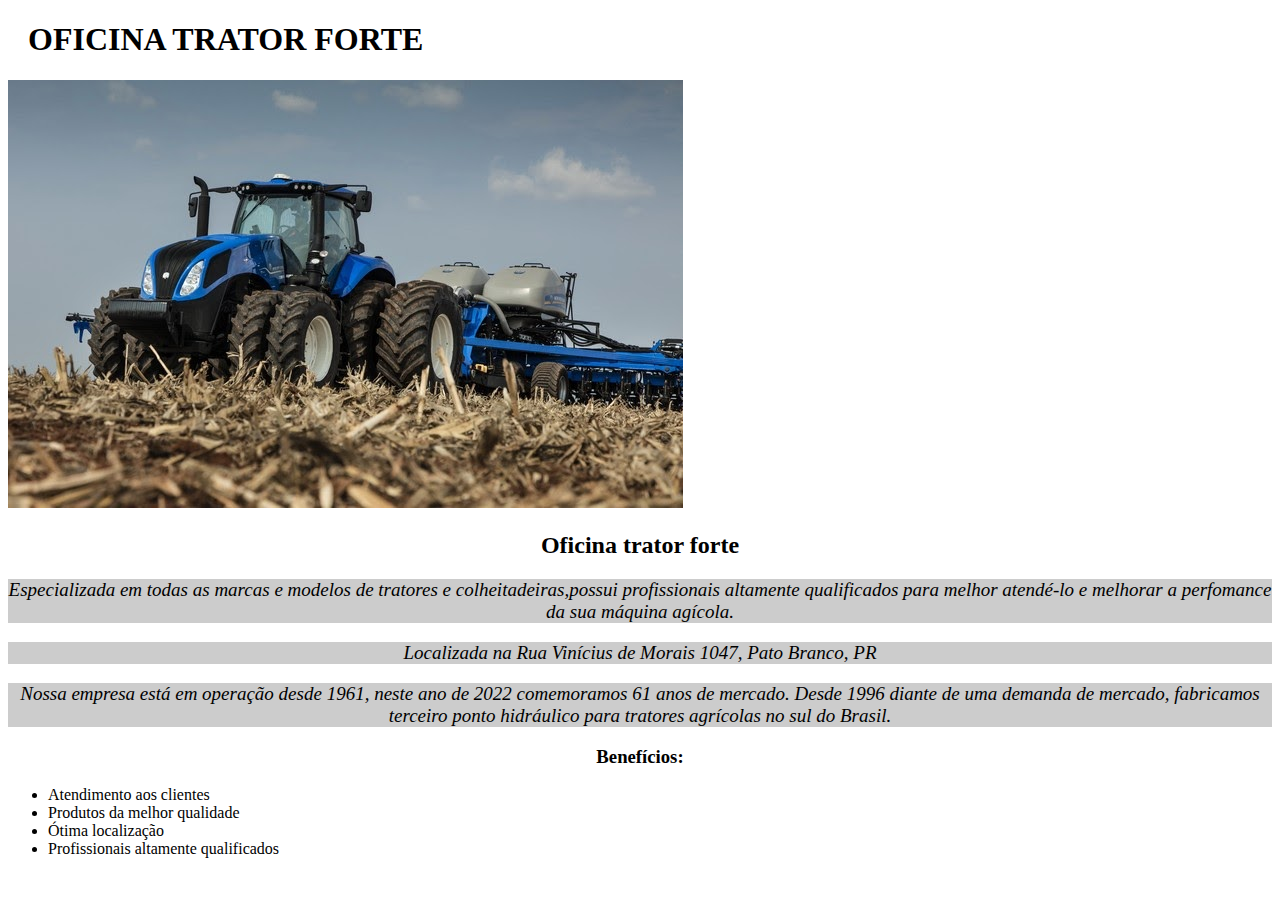
<file: index.html>
<!DOCTYPE html>
<html lang='PT-BR'>						
    <head>
       <meta charset="UTF-8">
       <title>Oficina trator forte</title>
       <link rel="stylesheet" href="style.css">

    
    </head>
    <body> 
    	<header>
    		<h1 class="titulo-principal">OFICINA TRATOR FORTE</h1>
    	</header>	

    	<img id="nht8"src="nht8.jpg">
    <div> 
	   <h2 >Oficina trator forte</h2>

	  <p style="font-size:19px; background: #cccccc"><em>Especializada em todas as marcas e modelos de tratores e colheitadeiras,possui profissionais altamente qualificados para melhor atendé-lo e melhorar a perfomance da sua máquina agícola.</em></p>

	  <p style="font-size:19px; background: #cccccc"><em>Localizada na Rua Vinícius de Morais 1047, Pato Branco, PR</em></p>

	  <p style="font-size:19px; background: #cccccc"><em>Nossa empresa está em operação desde 1961, neste ano de 2022 comemoramos 61 anos de mercado.
	  Desde 1996 diante de uma demanda de mercado, fabricamos terceiro ponto hidráulico para tratores agrícolas no sul do Brasil.</em></p>
     </div>
     <div> 
	  <h3 > Benefícios:</h3>
     <ul>
	    <li class="itens">Atendimento aos clientes</li>
	    <li class="itens">Produtos da melhor qualidade</li>
	    <li class="itens">Ótima localização</li>
	    <li class="itens">Profissionais altamente qualificados</li>
	</ul>
   </div>
   </body>
</html>
</file>
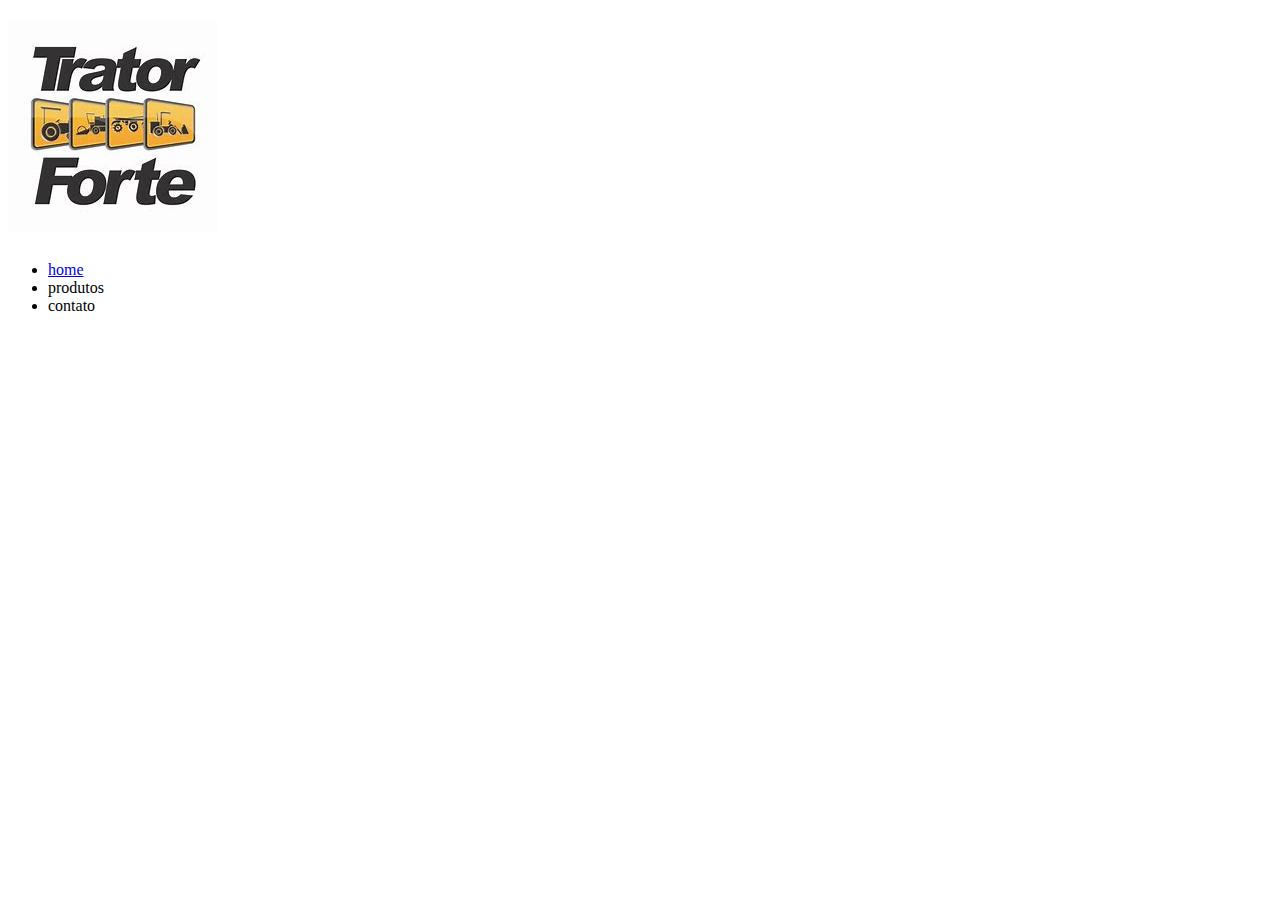
<file: protudos.html>
<!DOCTYPE html>
<html>
   <head>
 	<meta charset="utf-8">
   <title>produtos-trator forte</title>
   <link rel="styleshhet" href="produtos.css">
   </head>
   <body>
     <header>
      <h1><img src="logo.jpg"></h1>

      <ul>
         <li><a href="index.html">home</a></li>
         <li>produtos</li>
         <li>contato</li>
      </ul>

     </header>
   </body>

</html>
</file>
<file: style.css>
body {
   
    text-align: justify-all;
}

#tl75 {
   width: 50%;
}

.principal{
   background: #cccccc;
}

 p {
   	text-align: center
 }

 .benefícios {
    background: #FFFFFF;
 }

.titulo-principal {
    padding-left: 20px;
}

 h2 {
    text-align: center;
 }
  
  h3 {
    text-align: center;
  }
</file>
